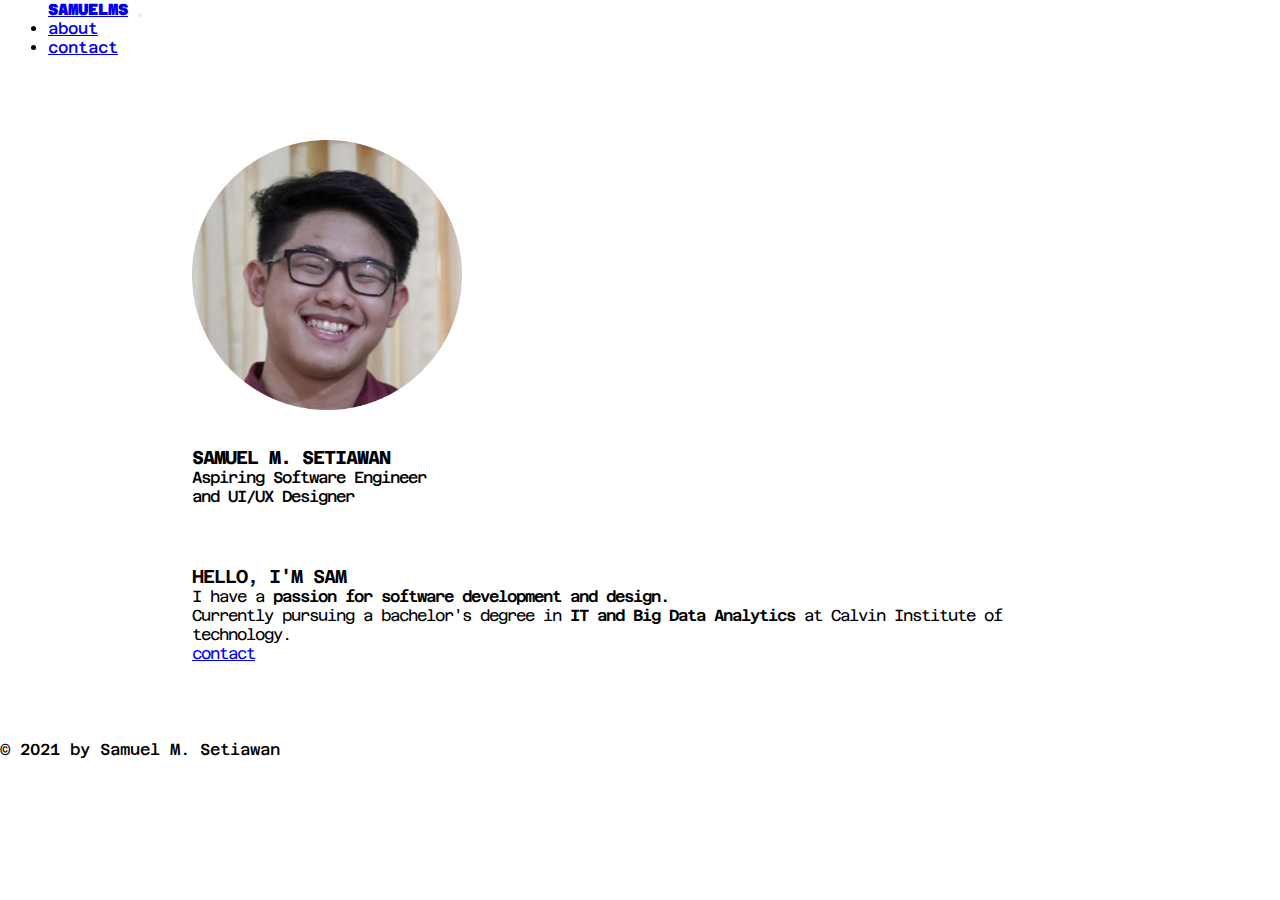
<file: index.html>
<!DOCTYPE html>
<html lang="en">
  <head>
    <meta charset="utf-8" />
    <meta name="viewport" content="width=device-width, initial-scale=1" />
    <meta
      name="description"
      content="Samuel M. Setiawan is an aspiring Software Developer, UI/UX Designer, and an IT and Big Data Analytics student, currently pursuing a bachelor's degree in Calvin Institute of Technology."
    />
    <link
      href="https://cdn.jsdelivr.net/npm/bootstrap@5.1.3/dist/css/bootstrap.min.css"
      rel="stylesheet"
      integrity="sha384-1BmE4kWBq78iYhFldvKuhfTAU6auU8tT94WrHftjDbrCEXSU1oBoqyl2QvZ6jIW3"
      crossorigin="anonymous"
    />
    <link rel="icon" type="image/x-icon" href="./assets/favicon.ico" />
    <link rel="stylesheet" href="./assets/css/style.css" />
    <title>samuelms</title>
  </head>
  <body>
    <nav class="navbar navbar-expand-lg navbar-light">
      <div class="container-fluid">
        <a class="navbar-brand fs-1" href="./index.html">SAMUELMS</a>
        <button
          class="navbar-toggler"
          type="button"
          data-bs-toggle="collapse"
          data-bs-target="#navbarNav"
          aria-controls="navbarNav"
          aria-expanded="false"
          aria-label="Toggle navigation"
        >
          <span class="navbar-toggler-icon"></span>
        </button>
        <div class="collapse navbar-collapse" id="navbarNav">
          <ul class="navbar-nav ms-auto">
            <li class="nav-item">
              <a class="nav-link" aria-current="page" href="#">about</a>
            </li>
            <!-- <li class="nav-item"> <a class="nav-link" href="./projects.html" target="_blank" >projects</a > </li>-->
            <li class="nav-item">
              <a class="nav-link" href="./contact.html">contact</a>
            </li>
          </ul>
        </div>
      </div>
    </nav>
    <main>
      <section class="container-fluid bg-light" id="about-card">
        <div class="row d-flex align-items-center">
          <div
            class="col col-lg-6 col-md-12 col-sm-12"
            id="about-card-name-and-pic"
          >
            <div class="text-center">
              <img
                src="./assets/images/circle-profile-pic.png"
                alt="profile picture"
              />
            </div>
            <div id="about-card-name">
              <h3 class="text-center">SAMUEL M. SETIAWAN</h3>
              <p class="text-center">
                Aspiring Software Engineer <br />
                and UI/UX Designer
              </p>
            </div>
          </div>
          <div class="col col-lg-6 col-md-12 col-sm-12" id="about-card-info">
            <h3>HELLO, I'M SAM</h3>
            <p>
              I have a
              <span class="bold-text"
                >passion for software development and design.</span
              >
            </p>
            <p>
              Currently pursuing a bachelor's degree in
              <span class="bold-text">IT and Big Data Analytics</span> at Calvin
              Institute of technology.
            </p>
            <div class="card-buttons">
              <!-- <a href="./projects.html" target="_blank" class="btn btn-outline-dark" > projects </a> -->
              <a href="./contact.html" class="btn btn-dark"> contact </a>
            </div>
          </div>
        </div>
      </section>
    </main>
    <footer class="footer mt-auto">
      <div class="container-fluid">
        <p class="text-center">&copy 2021 by Samuel M. Setiawan</p>
      </div>
    </footer>
    <script
      src="https://cdn.jsdelivr.net/npm/bootstrap@5.1.3/dist/js/bootstrap.bundle.min.js"
      integrity="sha384-ka7Sk0Gln4gmtz2MlQnikT1wXgYsOg+OMhuP+IlRH9sENBO0LRn5q+8nbTov4+1p"
      crossorigin="anonymous"
    ></script>
  </body>
</html>
</file>
<file: assets/css/style.css>
@import url("https://fonts.googleapis.com/css2?family=Azeret+Mono:wght@100;200;300;400;500;600;700;800;900&display=swap");* {font-family: "Azeret Mono", monospace;margin: 0;padding: 0;box-sizing: border-box;}html {scroll-behavior: smooth;overflow-x: hidden;}nav {background-color: transparent;padding: 0 3rem;}.navbar-brand {font-weight: 900;}.nav-link, #about-card-name p, .footer p {font-weight: 500;}#about-card {letter-spacing: -1px;padding: 3% 15% 5% 15%;}#about-card-name h3 {font-weight: 700;}#about-card-name-and-pic img {height: 270px;}#about-card-name {margin: 2rem 0;}#about-card-info {padding: -1% 3%;}#about-card-info h3 {font-weight: 600;}#about-card-name-and-pic {padding: 5% 0 3% 0;}.bold-text {font-weight: 600;}footer {padding: 1% 0 0 0;}@media only screen and (max-width: 576px) {nav {padding: 0 0.7rem;}#about-card {padding-top: 5%;}#about-card-name-and-pic img {height: 180px;}#about-card-name h3, #about-card-info h3 {font-size: 20px;}#about-card-name p, #about-card-info p {font-size: 14px;}.nav-item {font-size: 16px;}#about-card-name-and-pic, #about-card-info {text-align: justify;text-justify: inter-word;}#about-card-name-and-pic {padding-bottom: 0;}#about-card-info {padding-top: 0;}#about-card-info h3 {font-weight: 600;}.card-buttons a {display: block;margin: auto;}footer {padding: 5% 0 0 0;}}
</file>
